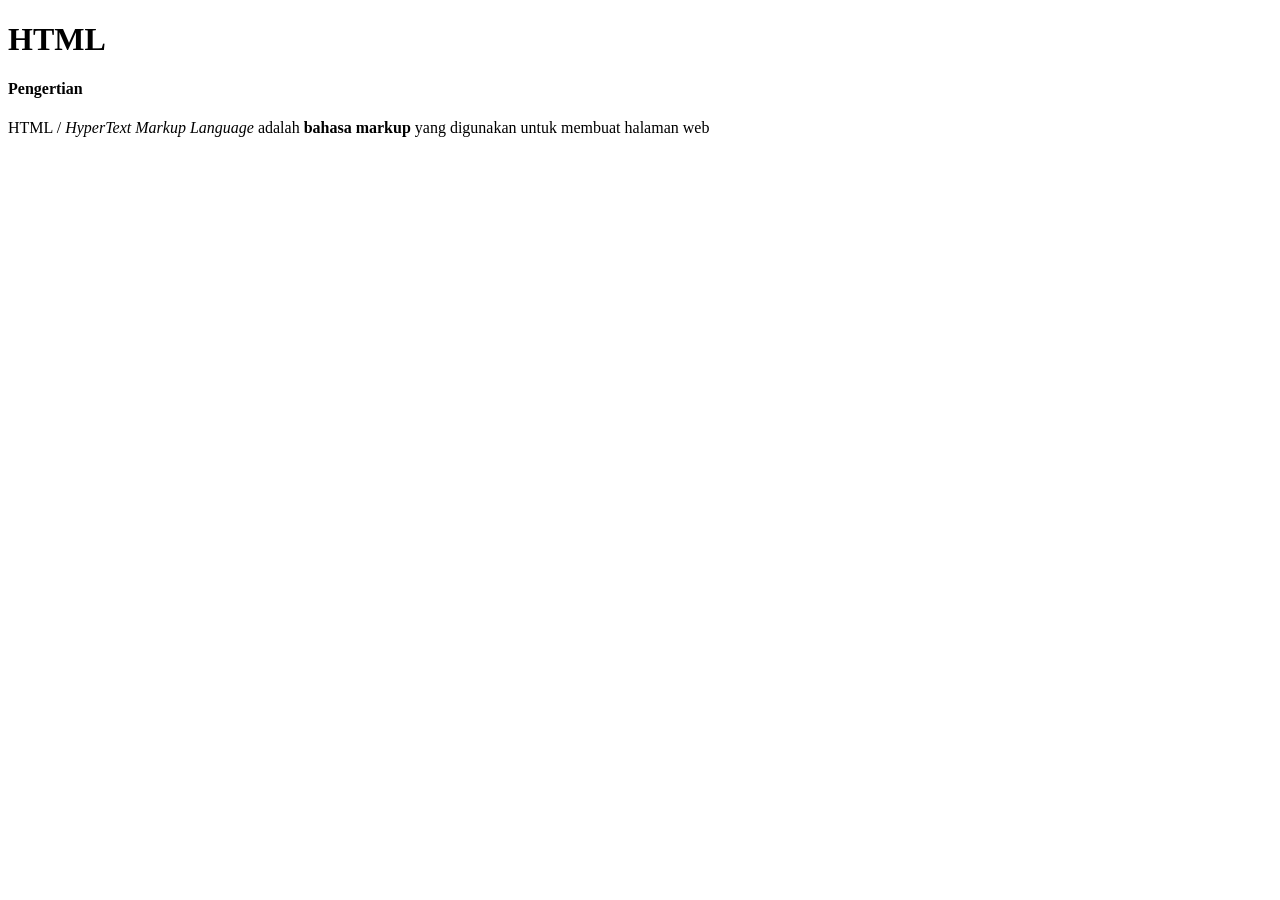
<file: MP2_C_13281_XHTMLBasic/XHTML_Basic_1_13281/index.html>
<!DOCTYPE html PUBLIC "-//W3C//DTD XHTML 1.0 Strict//EN" 
"http://www.w3.org/TR/xhtml1/DTD/xhtml1-strict.dtd">
<html xmlns="http://www.w3.org/1999/xhtml" xml:lang="en" lang="en">

<head>
    <meta http-equiv="Content-Type" content="text/html; charset = UTF-8" />
    <title> My Page </title>
</head>
<body>
    <h1>HTML</h1>
    <h4>Pengertian</h4>
    <p>HTML / <em> HyperText Markup Language</em> adalah <strong> bahasa markup </strong>
    yang digunakan untuk membuat halaman web</p>
</body>
</html>
</file>
